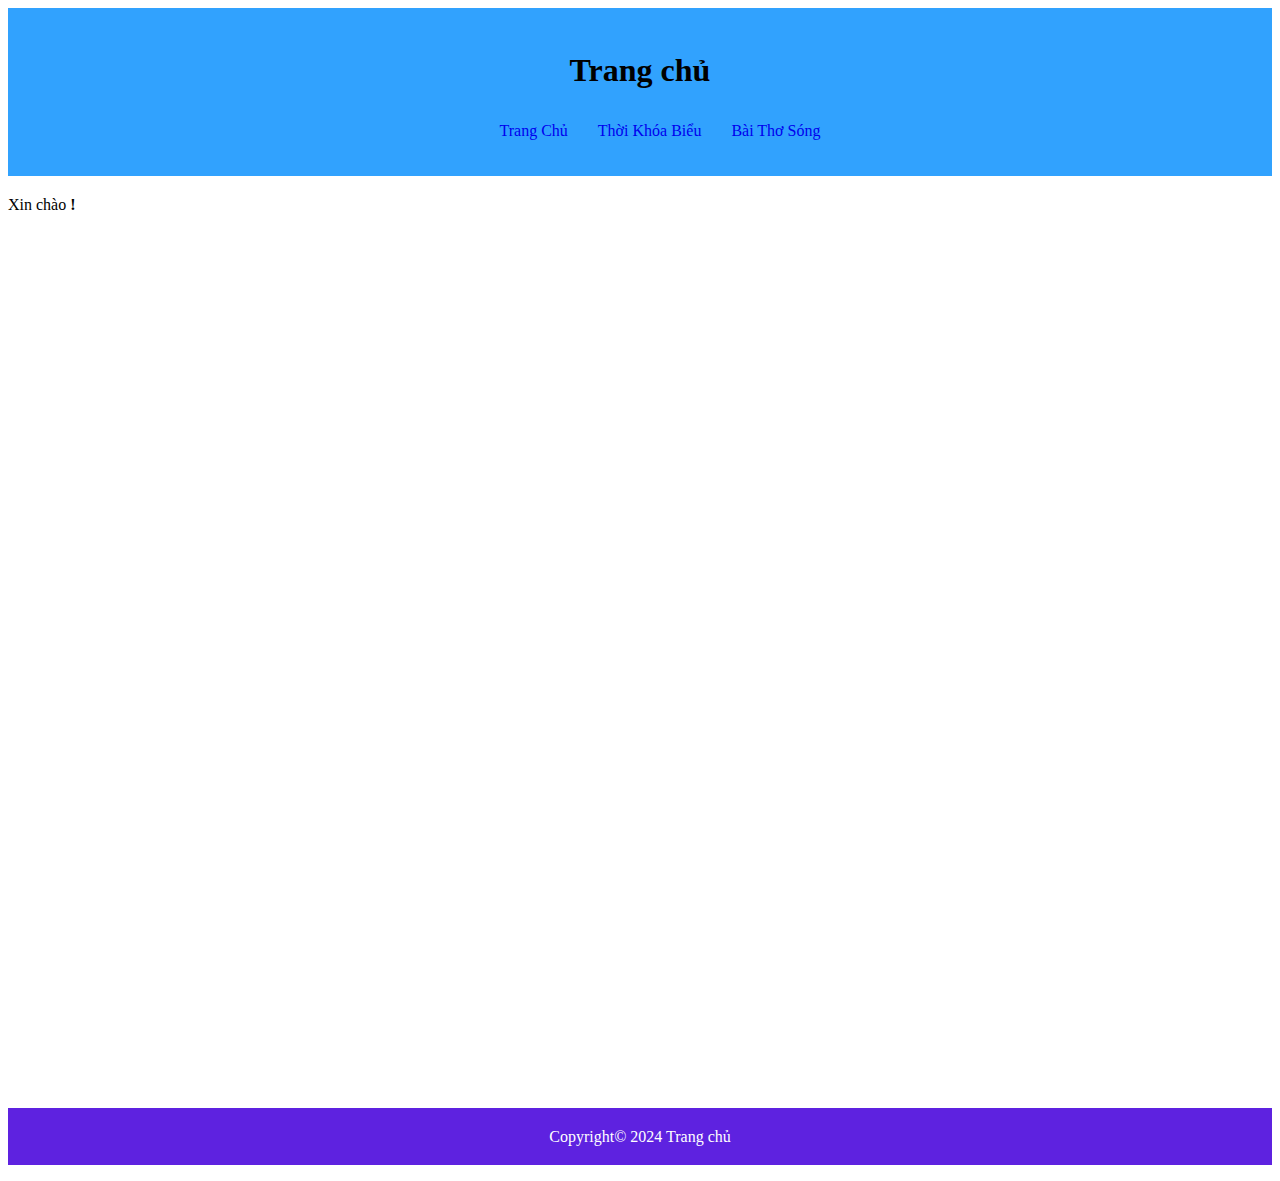
<file: index.html>
<!DOCTYPE html>
<html lang="vi">
  <head>
    <meta charset="UTF-8" />
    <meta name="viewport" content="width=device-width, initial-scale=1.0" />
    <title>Trang chủ</title>
    <style>
      body {
        font-family: "Times New Roman", Times, serif;
        line-height: 1.6;
      }
      header {
        background-color: rgb(49, 162, 254);
        padding: 16px 0;
        text-align: center;
      }
      nav ul {
        display: flex;
        list-style: none;
        justify-content: center;
      }
      nav ul li {
        margin: 0 15px;
      }
      nav ul li a {
        text-decoration: none;
      }
      nav ul li a:hover {
        background-color: white;
        color: brown;
      }
      main {
        max-width: 900px;
        min-height: 900px;
      }
      footer p {
        background-color: #5e22e0;
        color: white;
        text-align: center;
        padding: 16px 0;
        margin-top: 16px;
      }
    </style>
  </head>
  <body>
    <header>
      <h1>Trang chủ</h1>
      <nav>
        <ul>
          <li><a href="./index.html">Trang Chủ</a></li>
          <li><a href="./tkb.html">Thời Khóa Biểu</a></li>
          <li><a href="./baitho.html">Bài Thơ Sóng</a></li>
        </ul>
      </nav>
    </header>
    <main>
      <p>Xin chào <b>!</b></p>
    </main>
    <footer>
      <p>Copyright© 2024 Trang chủ</p>
    </footer>
  </body>
</html>
</file>
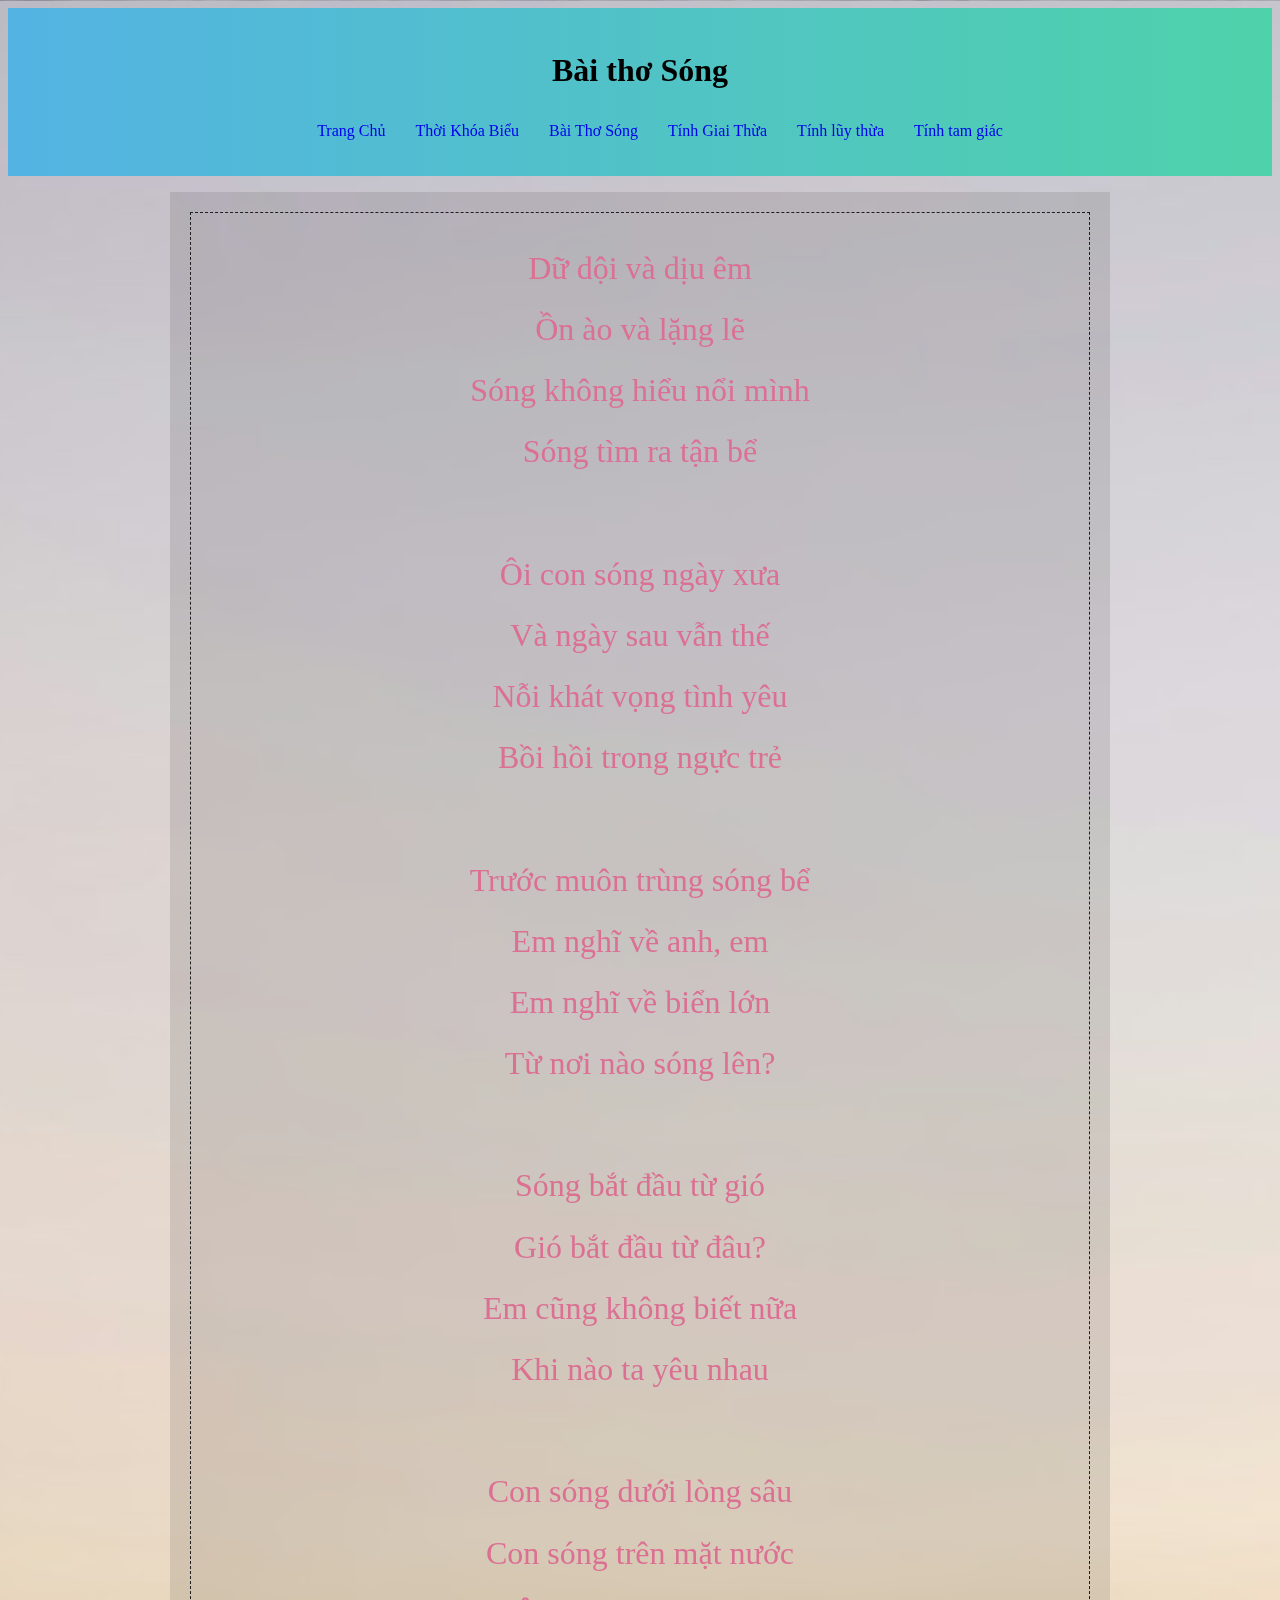
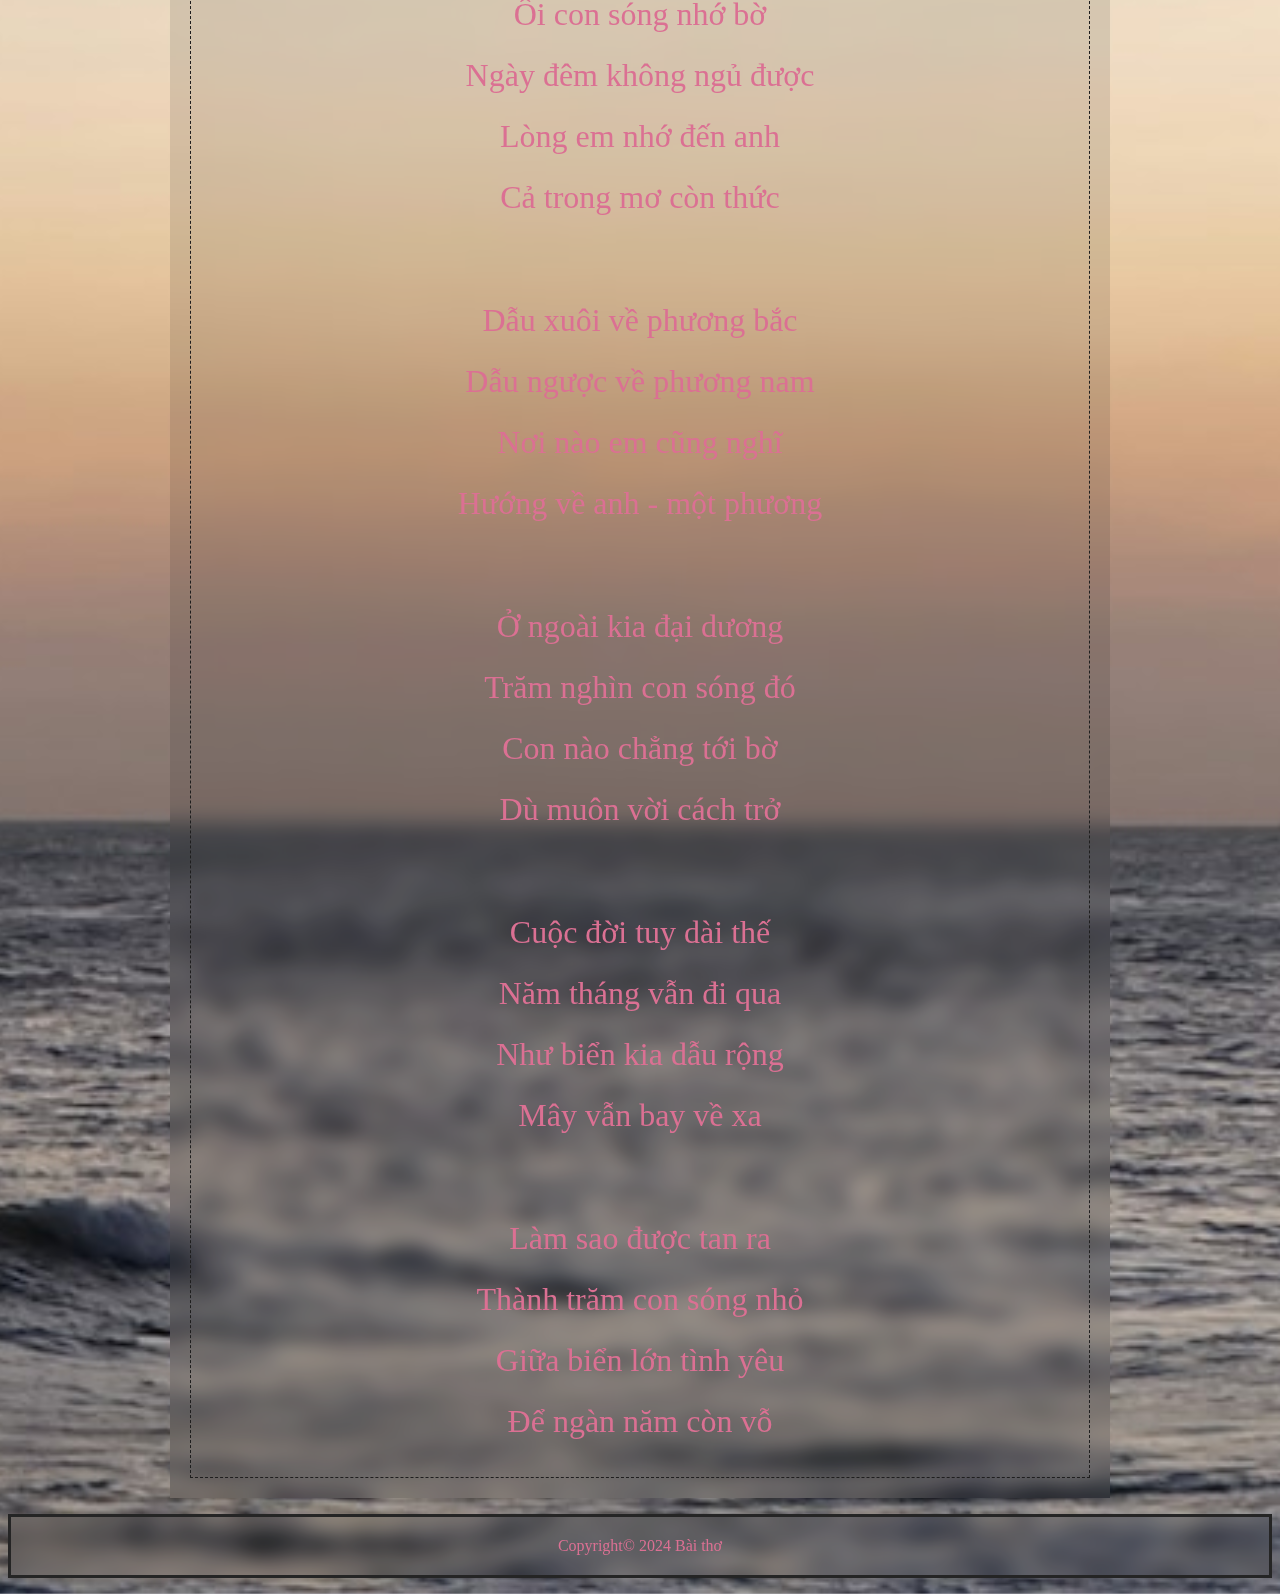
<file: baitho.html>
<!DOCTYPE html>
<html lang="vi">
  <head>
    <meta charset="UTF-8" />
    <meta name="viewport" content="width=device-width, initial-scale=1.0" />
    <title>Bài thơ</title>
    <link rel="stylesheet" href="styletho.css">
  </head>
  <body>
    <header>
        <h1>Bài thơ Sóng</h1>
        <nav>
          <ul>
            <li><a href="./index.html">Trang Chủ</a></li>
            <li><a href="./tkb.html">Thời Khóa Biểu</a></li>
            <li><a href="./baitho.html">Bài Thơ Sóng</a></li>
            <li><a href="./giaithua.html">Tính Giai Thừa</a></li>
            <li><a href="./luythua.html">Tính lũy thừa</a></li>
            <li><a href="./tamgiac.html">Tính tam giác</a></li>
          </ul>
        </nav>
    </header>
    <main>
        <div class="poem">
                <p>Dữ dội và dịu êm</p>
                <p>Ồn ào và lặng lẽ</p>
                <p>Sóng không hiểu nổi mình</p>
                <p>Sóng tìm ra tận bể</p></br>
            </br>
                <p>Ôi con sóng ngày xưa</p>
                <p>Và ngày sau vẫn thế</p>
                <p>Nỗi khát vọng tình yêu</p>
                <p>Bồi hồi trong ngực trẻ</p></br>
            </br>
            <p>Trước muôn trùng sóng bể</p>
            <p>Em nghĩ về anh, em</p>
            <p>Em nghĩ về biển lớn</p>
            <p>Từ nơi nào sóng lên?</p></br>
        </br>
                <p>Sóng bắt đầu từ gió</p>
                <p>Gió bắt đầu từ đâu?</p>
                <p>Em cũng không biết nữa</p>
                <p>Khi nào ta yêu nhau</p></br>
            </br>
            <p>Con sóng dưới lòng sâu</p>
            <p>Con sóng trên mặt nước</p>
            <p>Ôi con sóng nhớ bờ</p>
            <p>Ngày đêm không ngủ được</p>
            
            <p>Lòng em nhớ đến anh</p>
            <p>Cả trong mơ còn thức</p></br>
        </br>
        <p>Dẫu xuôi về phương bắc</p>
                <p>Dẫu ngược về phương nam</p>
                <p>Nơi nào em cũng nghĩ</p>
                <p>Hướng về anh - một phương</p></br>
                </br>
                <p>Ở ngoài kia đại dương</p>
                <p>Trăm nghìn con sóng đó</p>
                <p>Con nào chẳng tới bờ</p>
                <p>Dù muôn vời cách trở</p></br>
            </br>
            <p>Cuộc đời tuy dài thế</p>
                <p>Năm tháng vẫn đi qua</p>
                <p>Như biển kia dẫu rộng</p>
                <p>Mây vẫn bay về xa</p></br>
            </br>   
            <p>Làm sao được tan ra</p>  
            <p>Thành trăm con sóng nhỏ</p>  
            <p>Giữa biển lớn tình yêu</p>
            <p>Để ngàn năm còn vỗ</p> 
        </div>
    </main>
    <footer>
        <p>Copyright© 2024 Bài thơ </p>
    </footer>
    </footer>
</body>
</html>
</file>
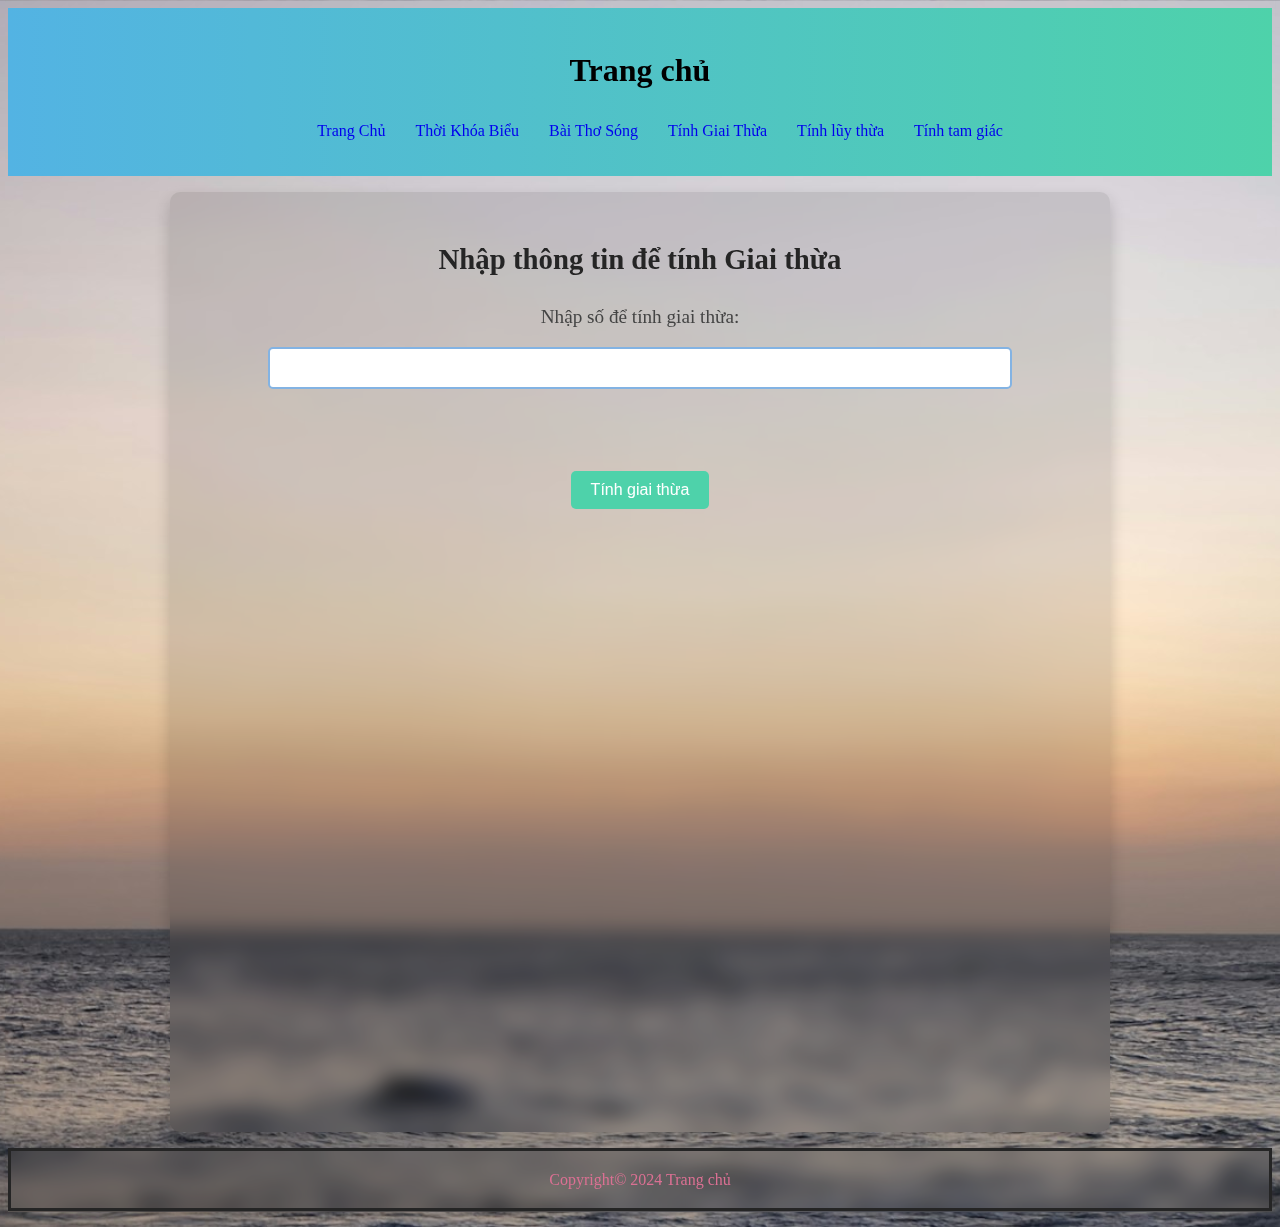
<file: giaithua.html>
<!DOCTYPE html>
<html lang="vi">
  <head>
    <meta charset="UTF-8" />
    <meta name="viewport" content="width=device-width, initial-scale=1.0" />
    <title>Giai thừa</title>
    <link rel="stylesheet" href="styletinhtoan.css" />
  </head>
  <body>
    <header>
      <h1>Trang chủ</h1>
      <nav>
        <ul>
          <li><a href="./index.html">Trang Chủ</a></li>
          <li><a href="./tkb.html">Thời Khóa Biểu</a></li>
          <li><a href="./baitho.html">Bài Thơ Sóng</a></li>
          <li><a href="./giaithua.html">Tính Giai Thừa</a></li>
          <li><a href="./luythua.html">Tính lũy thừa</a></li>
          <li><a href="./tamgiac.html">Tính tam giác</a></li>
        </ul>
      </nav>
    </header>
    <main>
      <h2>Nhập thông tin để tính Giai thừa</h2>

      <form id="factorialForm" onsubmit="return tinhtoanGiaiThua(event)">
        <label for="number">Nhập số để tính giai thừa:</label>
        <input type="number" id="number" required /><br /><br />
        <input type="submit" value="Tính giai thừa" />
      </form>

      <div class="result" id="result"></div>
    </main>
    <footer>
      <p>Copyright© 2024 Trang chủ</p>
    </footer>
    <script src="./script.js"></script>
  </body>
</html>
</file>
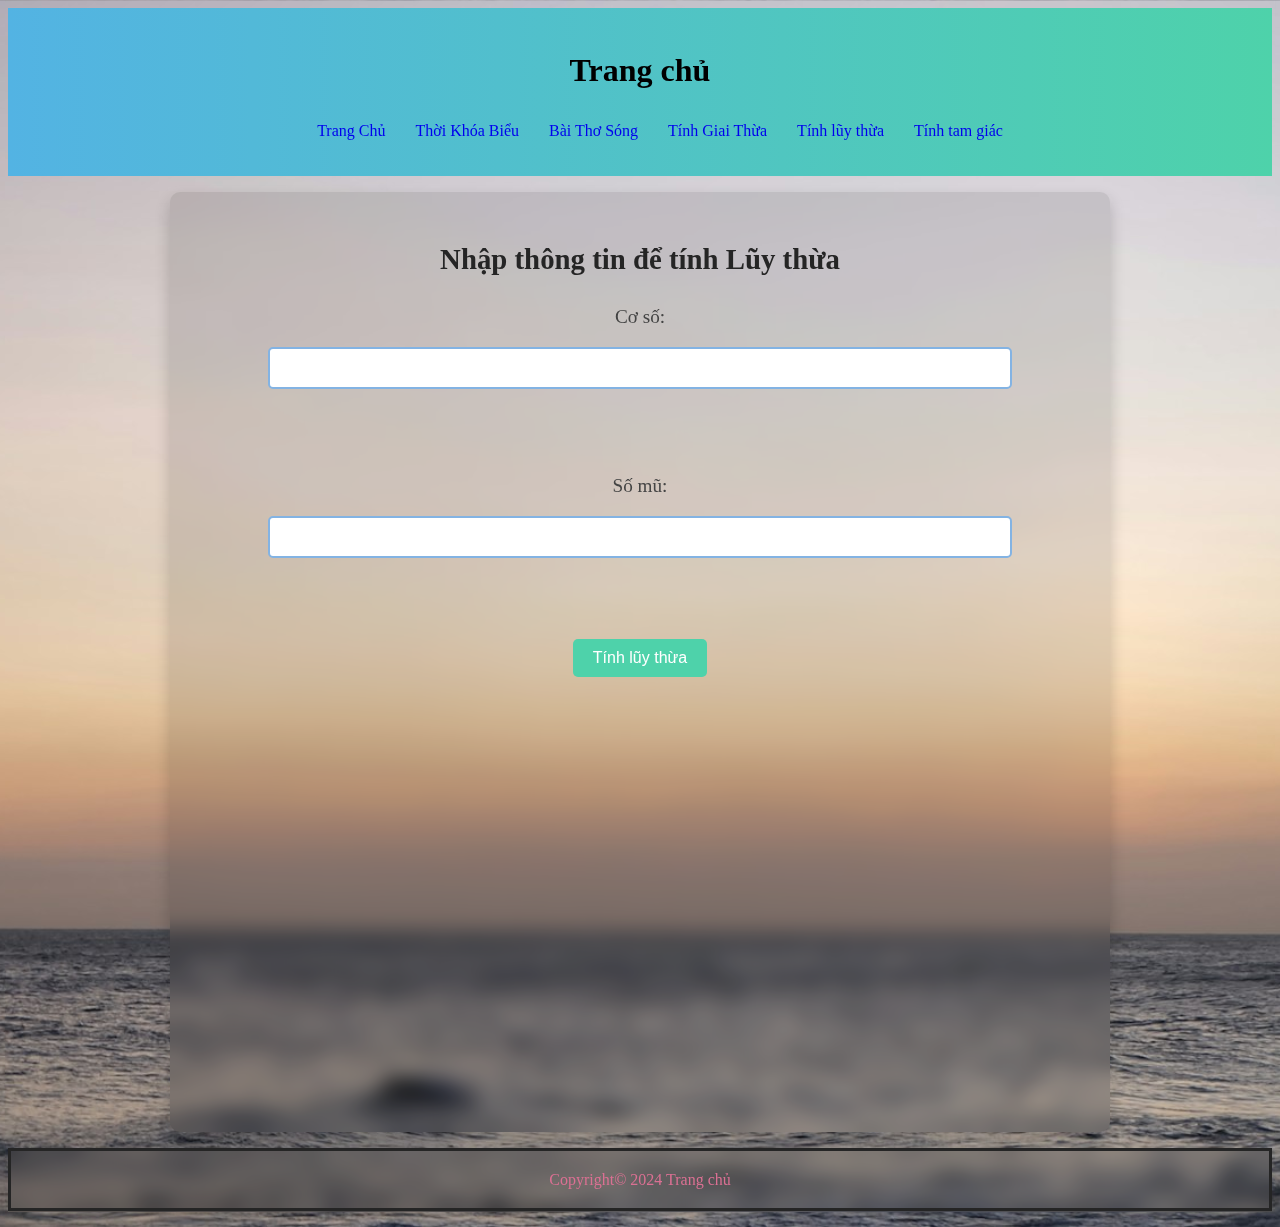
<file: luythua.html>
<!DOCTYPE html>
<html lang="vi">
  <head>
    <meta charset="UTF-8" />
    <meta name="viewport" content="width=device-width, initial-scale=1.0" />
    <title>Lũy thừa</title>
    <link rel="stylesheet" href="styletinhtoan.css" />
  </head>
  <body>
    <header>
      <h1>Trang chủ</h1>
      <nav>
        <ul>
          <li><a href="./index.html">Trang Chủ</a></li>
          <li><a href="./tkb.html">Thời Khóa Biểu</a></li>
          <li><a href="./baitho.html">Bài Thơ Sóng</a></li>
          <li><a href="./giaithua.html">Tính Giai Thừa</a></li>
          <li><a href="./luythua.html">Tính lũy thừa</a></li>
          <li><a href="./tamgiac.html">Tính tam giác</a></li>
        </ul>
      </nav>
    </header>
    <main>
      <h2>Nhập thông tin để tính Lũy thừa</h2>
      <form id="powerForm" onsubmit="return tinhtoanLuyThua(event)">
        <label for="base">Cơ số:</label>
        <input type="number" id="base" required /><br /><br />
        <label for="exponent">Số mũ:</label>
        <input type="number" id="exponent" required /><br /><br />
        <input type="submit" value="Tính lũy thừa" />
      </form>

      <div class="result" id="result"></div>
    </main>
    <footer>
      <p>Copyright© 2024 Trang chủ</p>
    </footer>
    <script src="./script.js"></script>
  </body>
</html>
</file>
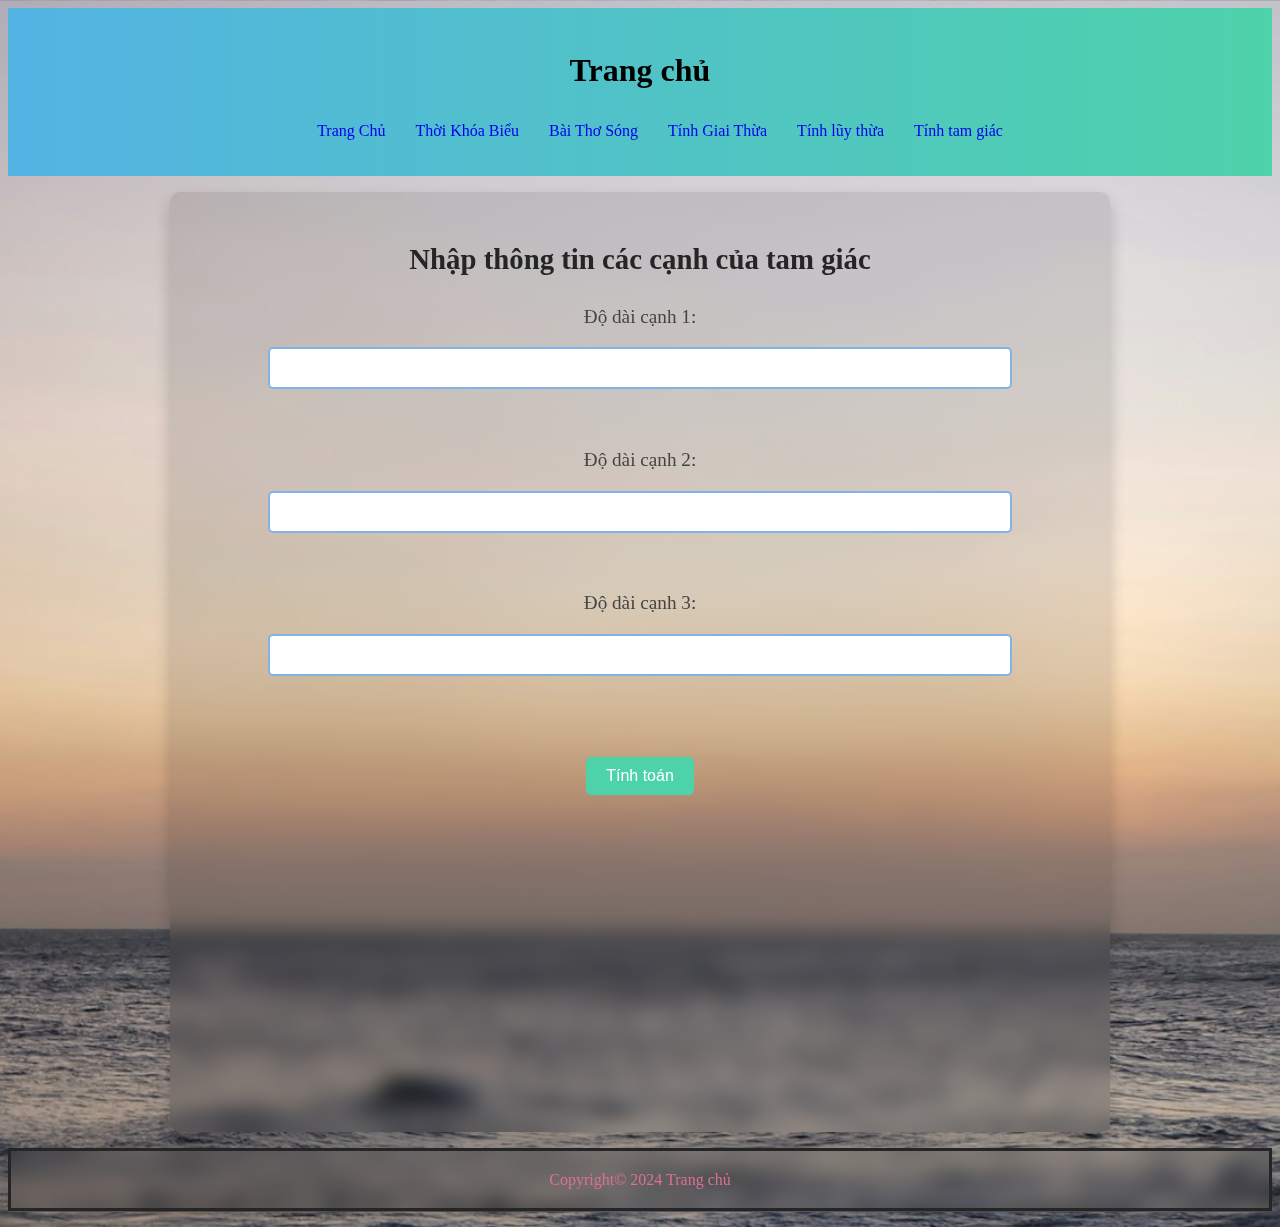
<file: tamgiac.html>
<!DOCTYPE html>
<html lang="vi">
  <head>
    <meta charset="UTF-8" />
    <meta name="viewport" content="width=device-width, initial-scale=1.0" />
    <title>Tam Giác</title>
    <link rel="stylesheet" href="styletinhtoan.css" />
  </head>
  <body>
    <header>
      <h1>Trang chủ</h1>
      <nav>
        <ul>
          <li><a href="./index.html">Trang Chủ</a></li>
          <li><a href="./tkb.html">Thời Khóa Biểu</a></li>
          <li><a href="./baitho.html">Bài Thơ Sóng</a></li>
          <li><a href="./giaithua.html">Tính Giai Thừa</a></li>
          <li><a href="./luythua.html">Tính lũy thừa</a></li>
          <li><a href="./tamgiac.html">Tính tam giác</a></li>
        </ul>
      </nav>
    </header>
    <main>
      <h2>Nhập thông tin các cạnh của tam giác</h2>
      <form onsubmit="return tinhtoan(event)">
        <label for="Canh1">Độ dài cạnh 1:</label>
        <input type="number" id="Canh1" required /><br />
        <label for="Canh2">Độ dài cạnh 2:</label>
        <input type="number" id="Canh2" required /><br />
        <label for="Canh3">Độ dài cạnh 3:</label>
        <input type="number" id="Canh3" required /><br /><br />
        <input type="submit" value="Tính toán" />
      </form>

      <div class="result" id="result"></div>
    </main>
    <footer>
      <p>Copyright© 2024 Trang chủ</p>
    </footer>
    <script src="./script.js"></script>
  </body>
</html>
</file>
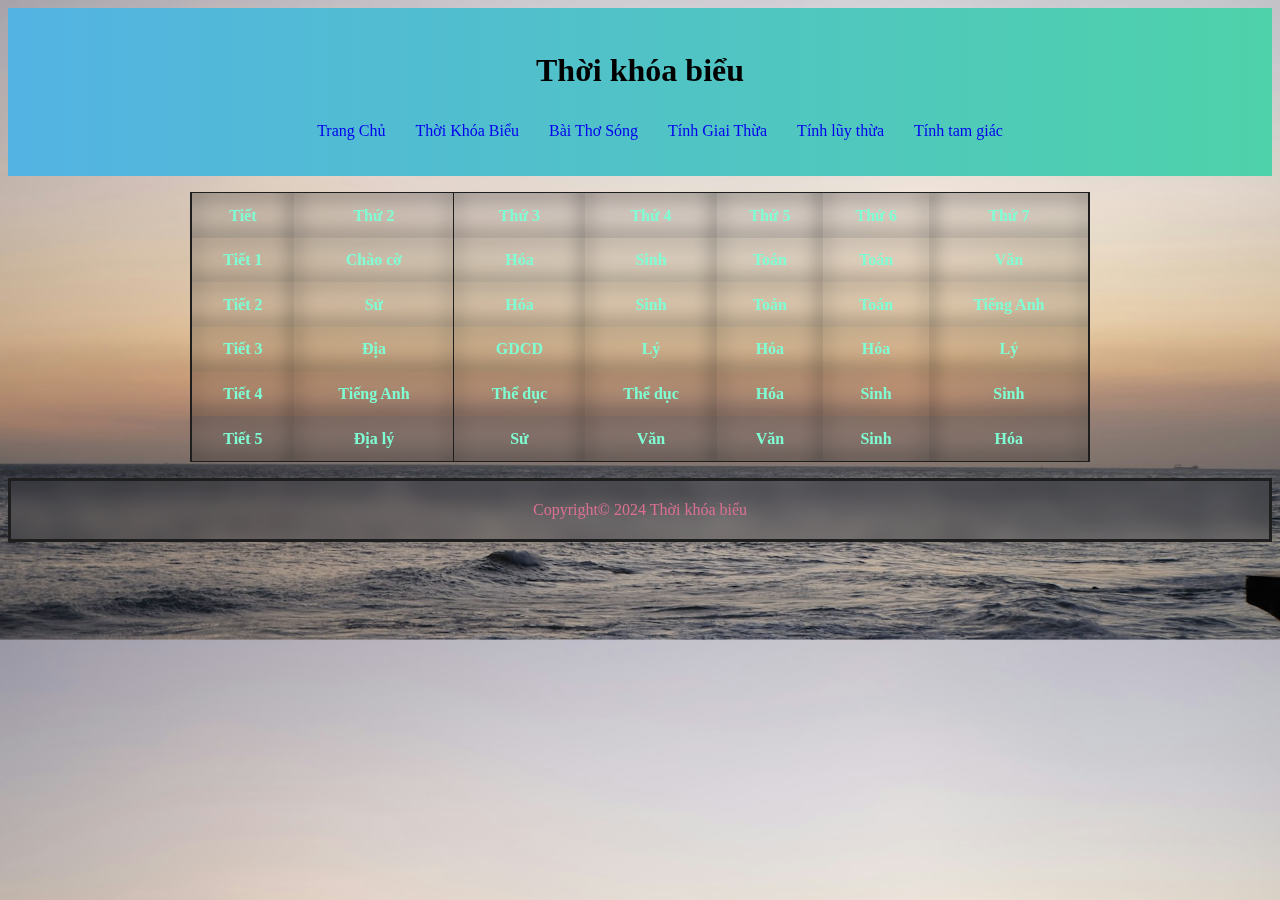
<file: tkb.html>
<!DOCTYPE html>
<html lang="vi">
  <head>
    <meta charset="UTF-8" />
    <meta name="viewport" content="width=device-width, initial-scale=1.0" />
    <title>Thời khóa biểu</title>
    <link rel="stylesheet" href="styletkb.css">
  </head>
  <body>  
    <header>
        <h1>Thời khóa biểu</h1>
        <nav>
          <ul>
            <li><a href="./index.html">Trang Chủ</a></li>
            <li><a href="./tkb.html">Thời Khóa Biểu</a></li>
            <li><a href="./baitho.html">Bài Thơ Sóng</a></li>
            <li><a href="./giaithua.html">Tính Giai Thừa</a></li>
            <li><a href="./luythua.html">Tính lũy thừa</a></li>
            <li><a href="./tamgiac.html">Tính tam giác</a></li>
          </ul>
        </nav>
    </header>
    <main>
        <table>
            <thead>
                <tr>
                    <th>Tiết</th>
                    <th>Thứ 2</th>
                    <th>Thứ 3</th>
                    <th>Thứ 4</th>
                    <th>Thứ 5</th>
                    <th>Thứ 6</th>
                    <th>Thứ 7</th>
                </tr>
            </thead>
            <tbody>
                <tr>
                    <th>Tiết 1</th>
                    <th>Chào cờ</th>
                    <th>Hóa</th>
                    <th>Sinh</th>
                    <th>Toán</th>
                    <th>Toán</th>
                    <th>Văn</th>
                </tr>
                <tr>
                    <th>Tiết 2</th>
                    <th>Sử</th>
                    <th>Hóa</th>
                    <th>Sinh</th>
                    <th>Toán</th>
                    <th>Toán</th>
                    <th>Tiếng Anh</th>
                </tr>
                <tr>
                    <th>Tiết 3</th>
                    <th>Địa</th>
                    <th>GDCD</th>
                    <th>Lý</th>
                    <th>Hóa</th>
                    <th>Hóa</th>
                    <th>Lý</th>
                </tr>
                <tr>
                    <th>Tiết 4</th>
                    <th>Tiếng Anh</th>
                    <th>Thể dục</th>
                    <th>Thể dục</th>
                    <th>Hóa</th>
                    <th>Sinh</th>
                    <th>Sinh</th>
                </tr>
                <tr>
                    <th>Tiết 5</th>
                    <th>Địa lý</th>
                    <th>Sử</th>
                    <th>Văn</th>
                    <th>Văn</th>
                    <th>Sinh</th>
                    <th>Hóa</th>
                </tr>
            </tbody>
        </table>
    </main>
    <footer>
        <p>Copyright© 2024 Thời khóa biểu</p>
    </footer>
    </footer>
</body>
</html>
</file>
<file: styletho.css>
body {
  font-family: "Times New Roman", Times, serif;
  line-height: 1.6;
  background: url(./image/anhtkb.jpg);
  background-size: cover;
  background-position: center;
}
header {
  background-image: linear-gradient(
    to right,
    rgb(83, 179, 227),
    rgb(78, 210, 170)
  );
  padding: 16px 0px;
  text-align: center;
}
nav ul {
  display: flex;
  list-style: none;
  justify-content: center;
}
nav ul li {
  margin: 0 15px;
}
nav ul li a {
  text-decoration: none;
}
nav ul li a:hover {
  background-color: white;
  color: green;
}
main table {
  border-collapse: collapse;
  width: 100%;
  margin: 16px auto;
  max-width: 900px;
}
th,
td {
  border: 3px solid #a41010;
  padding: 8px;
  text-align: center;
}
tr {
  background-color: transparent;
}
footer p {
  background-color: transparent;
  box-shadow: 0 4px 8px rgba(0, 0, 0, 0.1);
  border: 3px solid #252525;
  backdrop-filter: blur(10px) brightness(0.9);
  color: palevioletred;
  text-align: center;
  padding: 16px 0;
  margin-top: 16px;
}

main {
  padding: 20px;
  margin: 16px auto;
  max-width: 900px;
  min-height: 900px;
  color: palevioletred;
  backdrop-filter: blur(10px) brightness(0.9);
}
.poem {
  padding: 20px;
  border: 1px dashed #1e1e1e;
}
.poem p {
  margin: 10px 0;
  font-size: 2rem;
  text-align: center;
}
</file>
<file: styletinhtoan.css>
body {
  font-family: "Times New Roman", Times, serif;
  line-height: 1.6;
  background: url(./image/anhtkb.jpg);
  background-size: cover;
  background-position: center;
}
header {
  background-image: linear-gradient(
    to right,
    rgb(83, 179, 227),
    rgb(78, 210, 170)
  );
  padding: 16px 0px;
  text-align: center;
}
nav ul {
  display: flex;
  list-style: none;
  justify-content: center;
}
nav ul li {
  margin: 0 15px;
}
nav ul li a {
  text-decoration: none;
}
nav ul li a:hover {
  background-color: white;
  color: green;
}
main table {
  border-collapse: collapse;
  width: 100%;
  margin: 16px auto;
  max-width: 900px;
}
th,
td {
  border: 3px solid #a41010;
  padding: 8px;
  text-align: center;
}
tr {
  background-color: transparent;
}
footer p {
  background-color: transparent;
  box-shadow: 0 4px 8px rgba(0, 0, 0, 0.1);
  border: 3px solid #252525;
  backdrop-filter: blur(10px) brightness(0.9);
  color: palevioletred;
  text-align: center;
  padding: 16px 0;
  margin-top: 16px;
}

main {
  padding: 20px;
  margin: 16px auto;
  max-width: 900px;
  min-height: 900px;
  /* background: rgba(255, 255, 255, 0.8); */
  box-shadow: 0 8px 16px rgba(0, 0, 0, 0.2);
  background-color: transparent;
  border-radius: 10px;
  backdrop-filter: blur(10px) brightness(0.9);
}

main h2 {
  text-align: center;
  font-size: 1.8rem;
  color: #252525; /* Màu chữ đậm */
  margin-bottom: 20px;
}

main form {
  display: flex;
  flex-direction: column; /* Sắp xếp các input theo chiều dọc */
  align-items: center;
  gap: 15px; /* Khoảng cách giữa các phần tử */
}

main form label {
  font-size: 1.2rem;
  color: #444;
}

main form input[type="number"] {
  width: 80%;
  padding: 10px;
  font-size: 1rem;
  border: 2px solid #83b3e3;
  border-radius: 5px;
  outline: none;
  transition: border-color 0.3s ease;
}

main form input[type="number"]:focus {
  border-color: #4ed2aa; /* Màu nổi bật khi focus */
}

main form input[type="submit"] {
  padding: 10px 20px;
  font-size: 1rem;
  color: white;
  background-color: #4ed2aa;
  border: none;
  border-radius: 5px;
  cursor: pointer;
  transition: background-color 0.3s ease;
}

main form input[type="submit"]:hover {
  background-color: #3aa98b; /* Màu khi hover */
}

.result {
  margin-top: 20px;
  font-size: 1.2rem;
  color: #252525;
  text-align: center;
}
</file>
<file: styletkb.css>
body {
  font-family: "Times New Roman", Times, serif;
  line-height: 1.6;
  background: url(./image/anhtkb.jpg);
  background-size: cover;
  background-position: center;
}
header {
  background-image: linear-gradient(
    to right,
    rgb(83, 179, 227),
    rgb(78, 210, 170)
  );
  padding: 16px 0px;
  text-align: center;
}
main {
  width: 100%;
  height: 100%;
  color: transparent;
}
nav ul {
  display: flex;
  list-style: none;
  justify-content: center;
}
nav ul li {
  margin: 0 15px;
}
nav ul li a {
  text-decoration: none;
}
nav ul li a:hover {
  background-color: white;
  color: green;
}
main table {
  border-collapse: collapse;
  width: 100%;
  margin: 16px auto;
  max-width: 900px;
}
th,
td {
  color: aquamarine;
  border: 3px solid #1e1e1e;
  padding: 8px;
  text-align: center;
  box-shadow: 0 4px 8px rgba(0, 0, 0, 0.1);
  backdrop-filter: blur(10px) brightness(0.9);
}

footer p {
  background-color: transparent;
  border: 3px solid #1e1e1e;
  box-shadow: 0 4px 8px rgba(0, 0, 0, 0.1);
  backdrop-filter: blur(10px) brightness(0.9);
  color: palevioletred;
  text-align: center;
  padding: 16px 0;
  margin-top: 16px;
}
</file>
